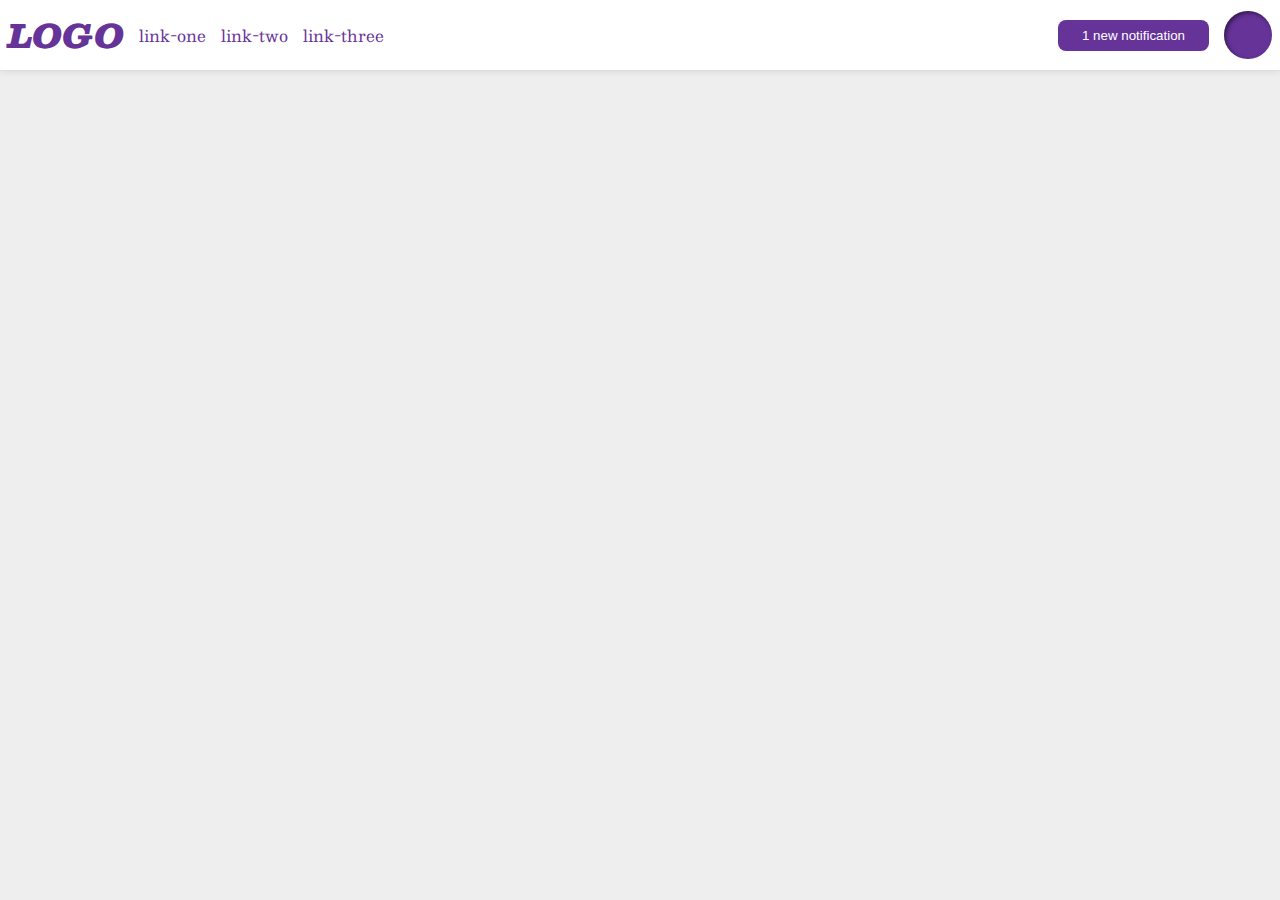
<file: foundations/flex/03-flex-header-2/index.html>
<!DOCTYPE html>
<html lang="en">
  <head>
    <meta charset="UTF-8">
    <meta http-equiv="X-UA-Compatible" content="IE=edge">
    <meta name="viewport" content="width=device-width, initial-scale=1.0">
    <title>Flex Header 2</title>
    <link rel="stylesheet" href="style.css">
  </head>
  <body>
    <div class="header">
      <div class="left-side">
        <div class="logo">
          LOGO
        </div>
        <ul class="links">
          <li><a href="https://google.com">link-one</a></li>
          <li><a href="https://google.com">link-two</a></li>
          <li><a href="https://google.com">link-three</a></li>
        </ul>
      </div>

      <div class="right-side">
        <button class="notifications">
          1 new notification
        </button>
        <div class="profile-image"></div>
      </div>
    </div>
  </body>
</html>
</file>
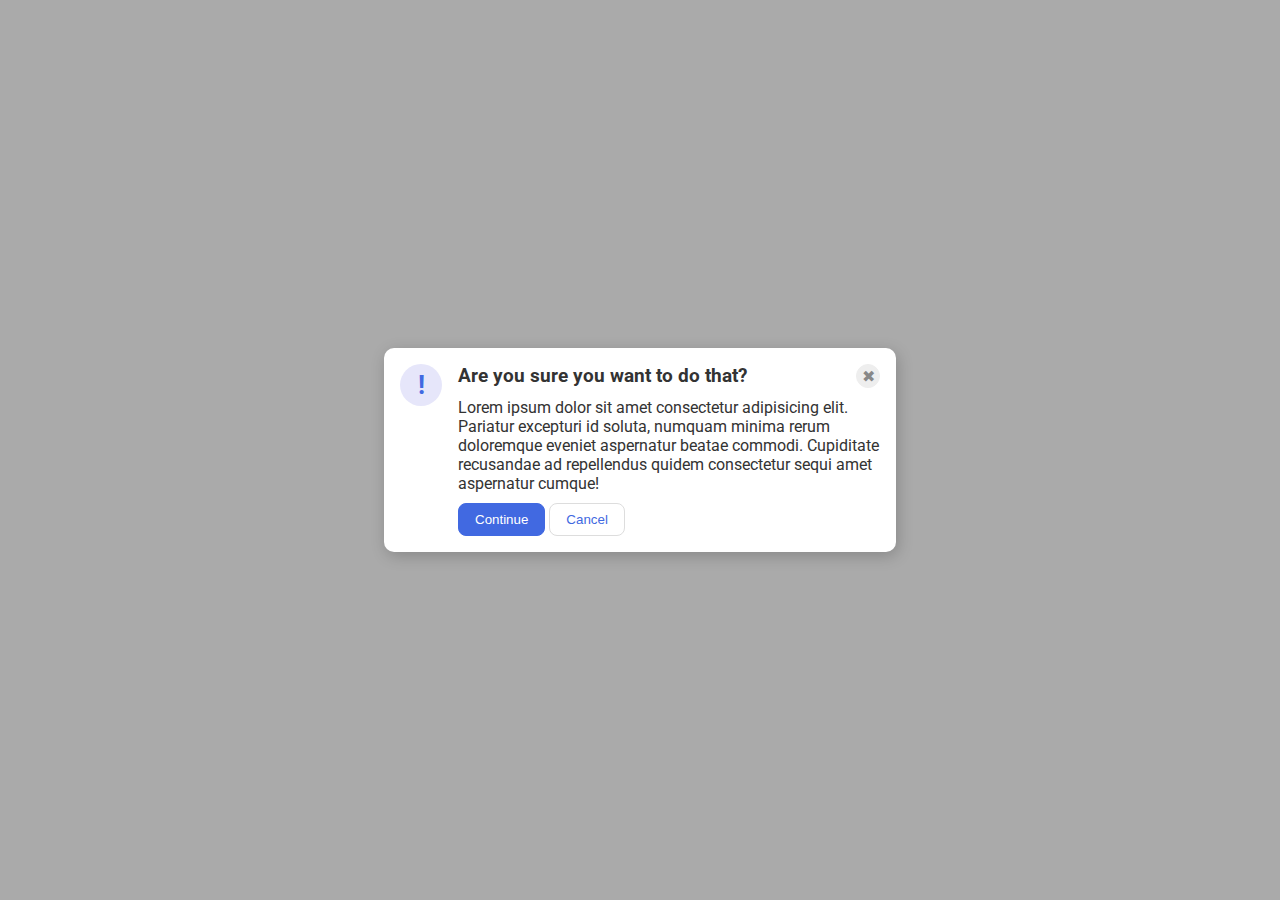
<file: foundations/flex/05-flex-modal/index.html>
<!DOCTYPE html>
<html lang="en">
  <head>
    <meta charset="UTF-8">
    <meta http-equiv="X-UA-Compatible" content="IE=edge">
    <meta name="viewport" content="width=device-width, initial-scale=1.0">
    <link rel="stylesheet" href="style.css">
    <title>Modal</title>
  </head>
  <body>
    <div class="modal">
      <div class="icon">!</div>
      <div class="content">
        <div class="header-button-container">
          <h3 class="header">Are you sure you want to do that?</h3>
          <button class="close-button">✖</button>
        </div>
        <div class="text">Lorem ipsum dolor sit amet consectetur adipisicing elit. Pariatur excepturi id soluta, numquam minima rerum doloremque eveniet aspernatur beatae commodi. Cupiditate recusandae ad repellendus quidem consectetur sequi amet aspernatur cumque!</div>
        <div class="buttons">
          <button class="continue">Continue</button>
          <button class="cancel">Cancel</button>
        </div>
      </div>
    </div>
  </body>
</html>
</file>
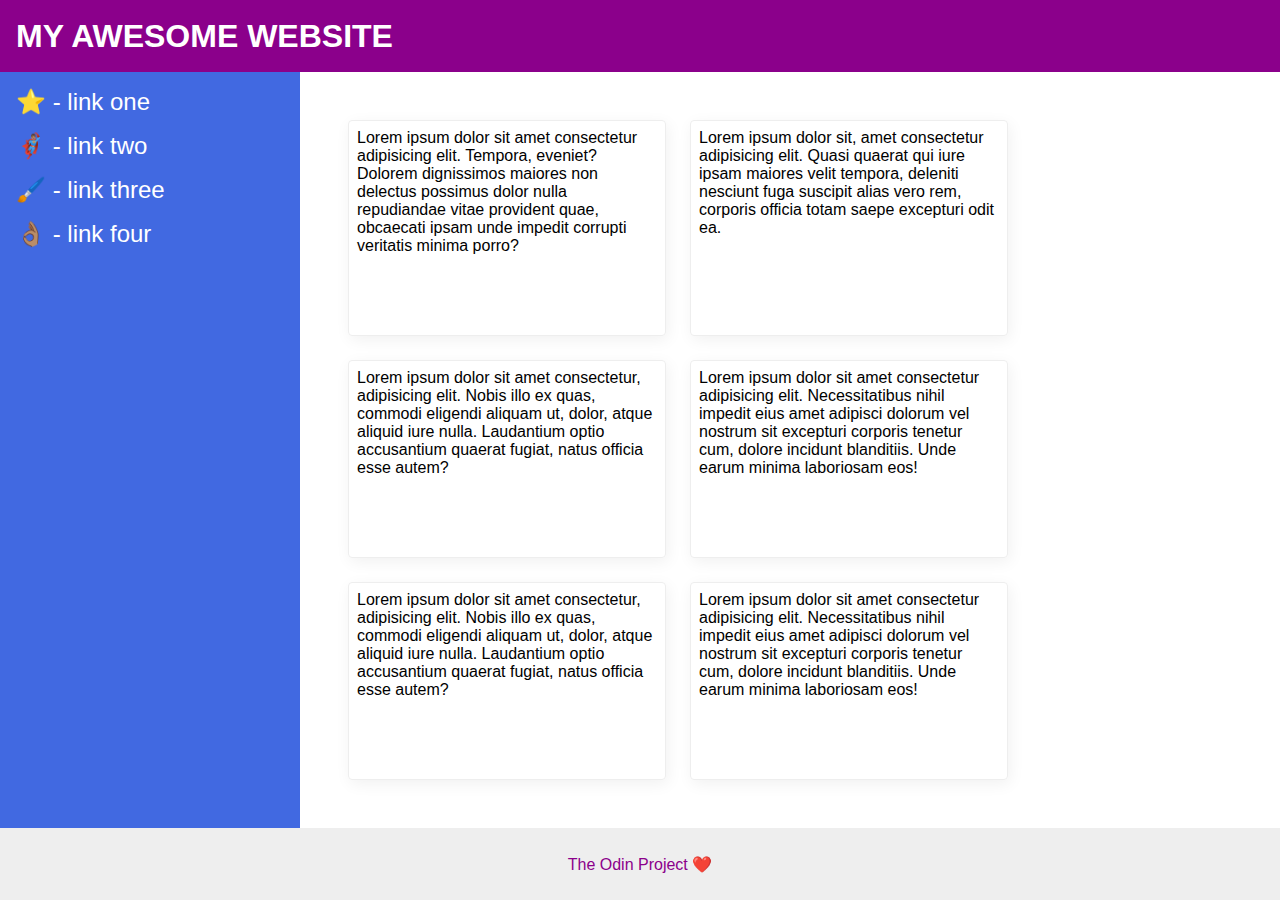
<file: foundations/flex/07-flex-layout-2/index.html>
<!DOCTYPE html>
<html lang="en">
  <head>
    <meta charset="UTF-8">
    <meta http-equiv="X-UA-Compatible" content="IE=edge">
    <meta name="viewport" content="width=device-width, initial-scale=1.0">
    <title>The Holy Grail</title>
    <link rel="stylesheet" href="style.css">
  </head>
  <body>
    <div class="header">
      MY AWESOME WEBSITE
    </div>

    <div class="content">
      <div class="sidebar">
        <ul>
          <li><a href="#">⭐ - link one</a></li>
          <li><a href="#">🦸🏽‍♂️ - link two</a></li>
          <li><a href="#">🖌️ - link three</a></li>
          <li><a href="#">👌🏽 - link four</a></li>
        </ul>
      </div>
      
      <div class="cards">
        <div class="card">Lorem ipsum dolor sit amet consectetur adipisicing elit. Tempora, eveniet? Dolorem dignissimos maiores non delectus possimus dolor nulla repudiandae vitae provident quae, obcaecati ipsam unde impedit corrupti veritatis minima porro?</div>
        <div class="card">Lorem ipsum dolor sit, amet consectetur adipisicing elit. Quasi quaerat qui iure ipsam maiores velit tempora, deleniti nesciunt fuga suscipit alias vero rem, corporis officia totam saepe excepturi odit ea.</div>
        <div class="card">Lorem ipsum dolor sit amet consectetur, adipisicing elit. Nobis illo ex quas, commodi eligendi aliquam ut, dolor, atque aliquid iure nulla. Laudantium optio accusantium quaerat fugiat, natus officia esse autem?</div>
        <div class="card">Lorem ipsum dolor sit amet consectetur adipisicing elit. Necessitatibus nihil impedit eius amet adipisci dolorum vel nostrum sit excepturi corporis tenetur cum, dolore incidunt blanditiis. Unde earum minima laboriosam eos!</div>
        <div class="card">Lorem ipsum dolor sit amet consectetur, adipisicing elit. Nobis illo ex quas, commodi eligendi aliquam ut, dolor, atque aliquid iure nulla. Laudantium optio accusantium quaerat fugiat, natus officia esse autem?</div>
        <div class="card">Lorem ipsum dolor sit amet consectetur adipisicing elit. Necessitatibus nihil impedit eius amet adipisci dolorum vel nostrum sit excepturi corporis tenetur cum, dolore incidunt blanditiis. Unde earum minima laboriosam eos!</div>  
      </div>
    </div>
    
    
    <div class="footer">
      The Odin Project ❤️
    </div>
  </body>
</html>
</file>
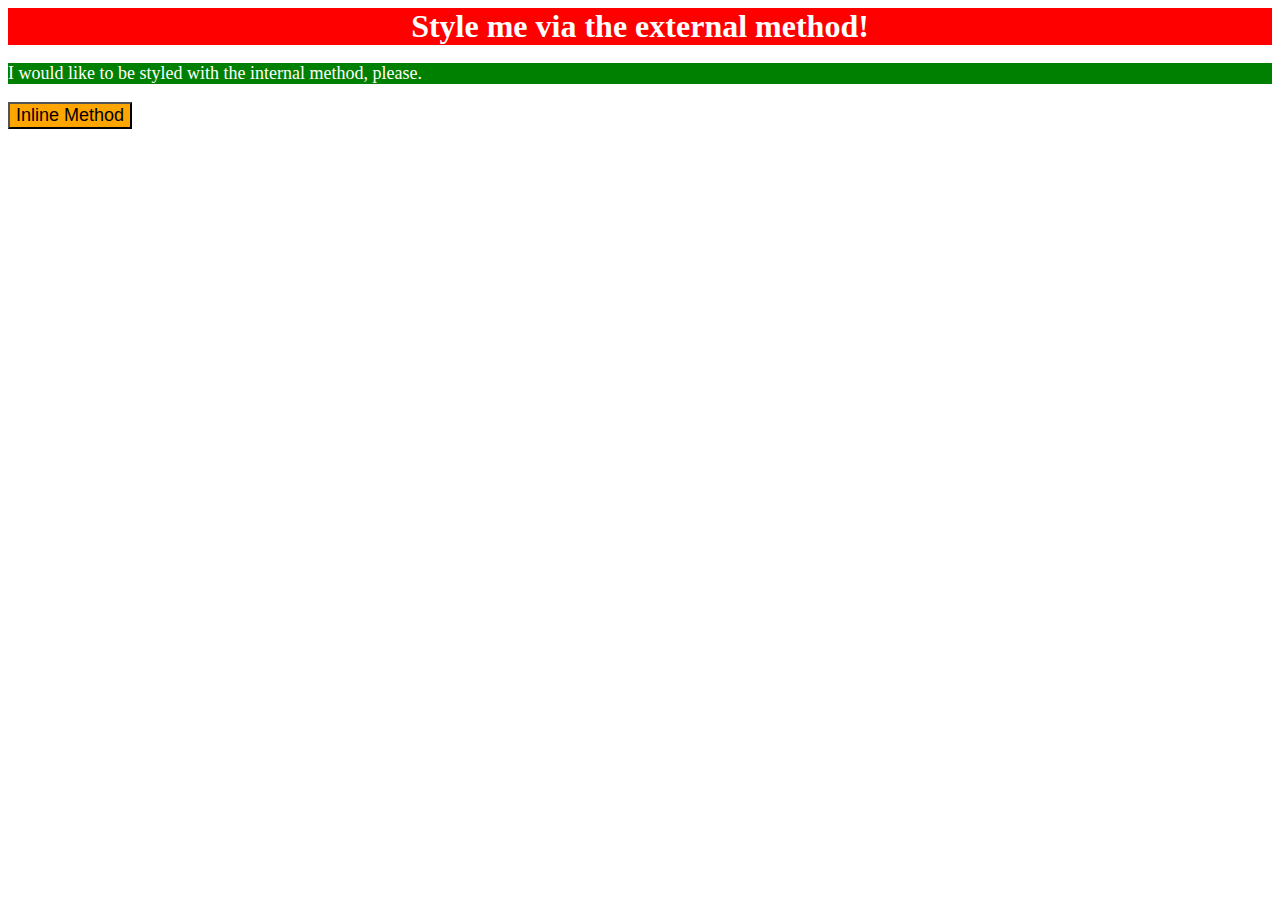
<file: foundations/intro-to-css/01-css-methods/index.html>
<!DOCTYPE html>
<html lang="en">
  <head>
    <meta charset="UTF-8">
    <meta http-equiv="X-UA-Compatible" content="IE=edge">
    <meta name="viewport" content="width=device-width, initial-scale=1.0">
    <link rel="stylesheet" href="css/style.css">
    <style>
      p {
        color: white;
        background-color:green;
        font-size: 18px;
      }
    </style>
    <title>Methods for Adding CSS</title>
  </head>
  <body>
    <div>Style me via the external method!</div>
    <p>I would like to be styled with the internal method, please.</p>
    <button style="background-color: orange; font-size: 18px;">Inline Method</button>
  </body>
</html>
</file>
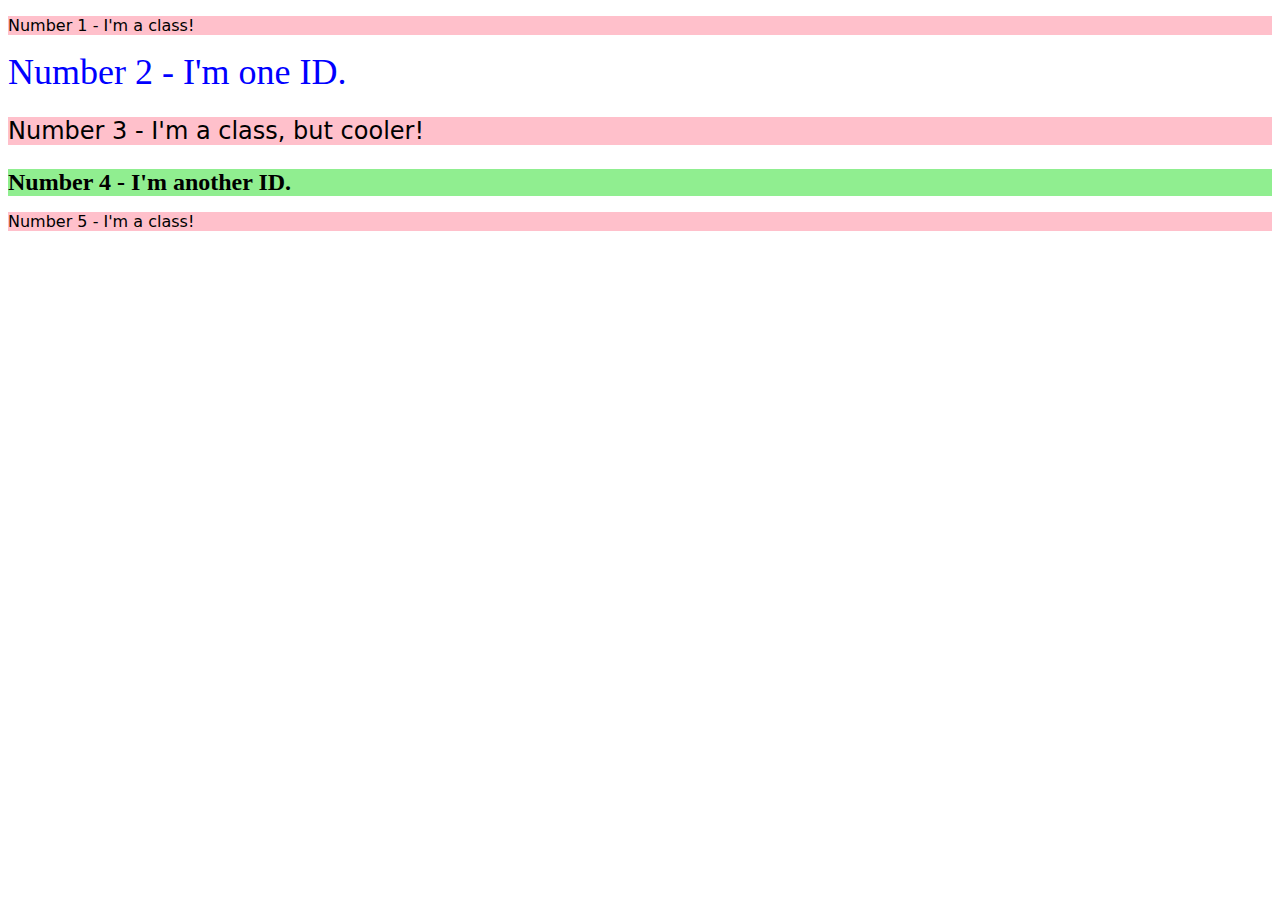
<file: foundations/intro-to-css/02-class-id-selectors/index.html>
<!DOCTYPE html>
<html lang="en">
  <head>
    <meta charset="UTF-8">
    <meta http-equiv="X-UA-Compatible" content="IE=edge">
    <meta name="viewport" content="width=device-width, initial-scale=1.0">
    <title>Class and ID Selectors</title>
    <link rel="stylesheet" href="style.css">
  </head>
  <body>
    <p class="odd">Number 1 - I'm a class!</p>
    <div id="second">Number 2 - I'm one ID.</div>
    <p class="odd change-size">Number 3 - I'm a class, but cooler!</p>
    <div id="fourth" class="change-size">Number 4 - I'm another ID.</div>
    <p class="odd">Number 5 - I'm a class!</p>
  </body>
</html>
</file>
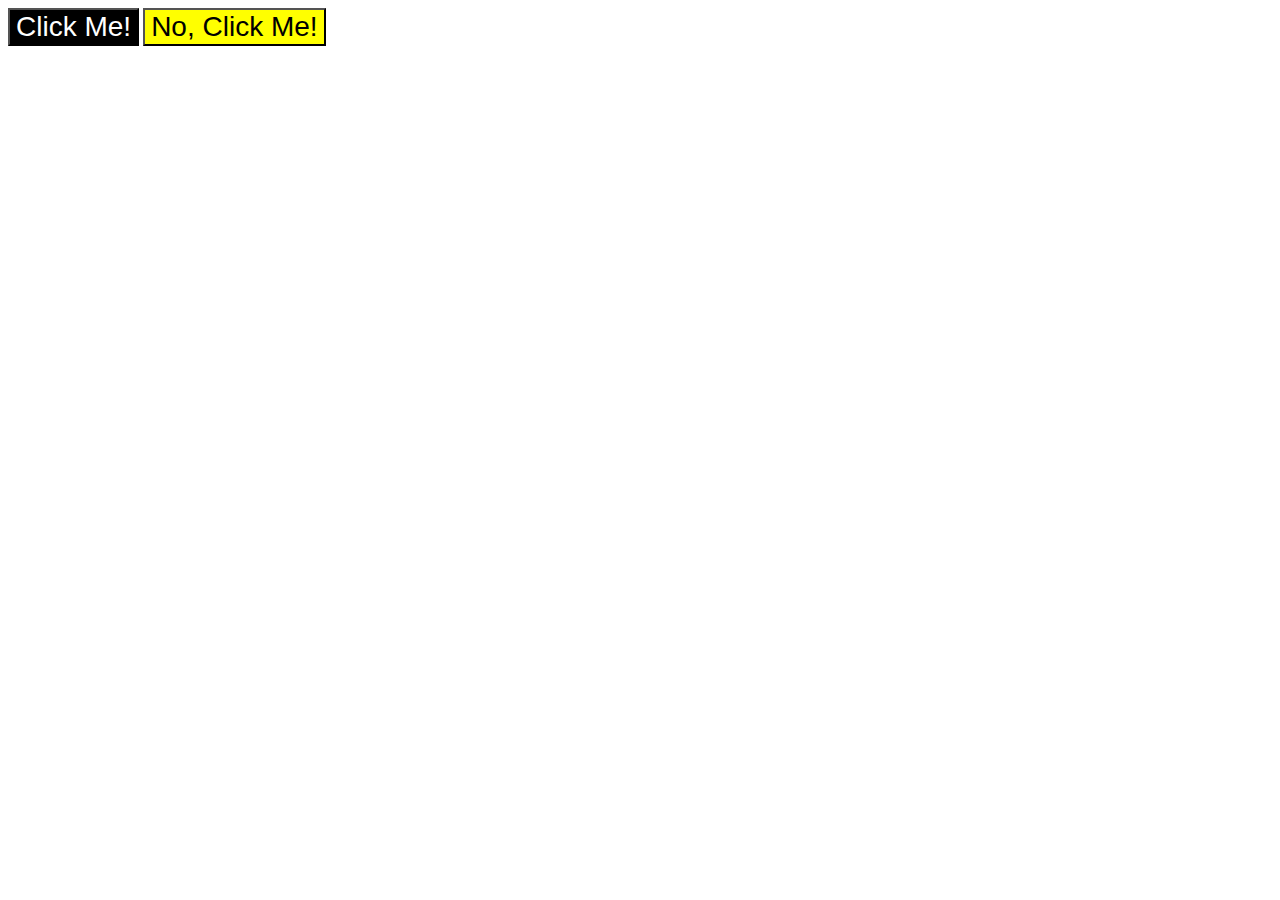
<file: foundations/intro-to-css/03-grouping-selectors/index.html>
<!DOCTYPE html>
<html lang="en">
  <head>
    <meta charset="UTF-8">
    <meta http-equiv="X-UA-Compatible" content="IE=edge">
    <meta name="viewport" content="width=device-width, initial-scale=1.0">
    <title>Grouping Selectors</title>
    <link rel="stylesheet" href="style.css">
  </head>
  <body>
    <button class="first">Click Me!</button>
    <button class="second">No, Click Me!</button>
  </body>
</html>
</file>
<file: foundations/flex/03-flex-header-2/style.css>
/* this is some magical font-importing.  
you'll learn about it later. */
@import url('https://fonts.googleapis.com/css2?family=Besley:ital,wght@0,400;1,900&display=swap');

body {
  margin: 0;
  background: #eee;
  font-family: Besley, serif;
}

.header {
  background: white;
  border-bottom: 1px solid #ddd;
  box-shadow: 0 0 8px rgba(0,0,0,.1);
  display: flex;
  justify-content: space-between;
  padding: 8px;
}

.left-side,
.right-side {
  display: flex;
  align-items: center;
  gap: 15px;
}

.links {
  display: flex;
  margin: 0;
  padding: 0;
  gap: 15px;
}

.profile-image {
  background: rebeccapurple;
  box-shadow: inset 2px 2px 4px rgba(0,0,0,.5);
  border-radius: 50%;
  width: 48px;
  height: 48px;
  min-width: 48px;
}

.logo {
  color: rebeccapurple;
  font-size: 32px;
  font-weight: 900;
  font-style: italic;
}

button {
  border: none;
  border-radius: 8px;
  background: rebeccapurple;
  color: white;
  padding: 8px 24px;
}

a {
  /* this removes the line under our links */
  text-decoration: none;
  color: rebeccapurple;
}

ul {
  list-style-type: none;
}
</file>
<file: foundations/flex/05-flex-modal/style.css>
@import url('https://fonts.googleapis.com/css2?family=Roboto:wght@400;700&display=swap');

html, body {
  height: 100%;
}

body {
  font-family: Roboto, sans-serif;
  margin: 0;
  background: #aaa;
  color: #333;
  /* I'll give you this one for free lol */
  display: flex;
  align-items: center;
  justify-content: center;
}

.modal {
  background: white;
  width: 480px;
  border-radius: 10px;
  box-shadow: 2px 4px 16px rgba(0,0,0,.2);
  display: flex;
  padding: 16px;
  gap: 16px;
}

.header-button-container {
  display: flex;
  justify-content: space-between;
  align-items: center;
}

.text {
  margin: 10px 0 10px 0;
}

h3 {
  margin: 0;
  padding: 0;
}

.icon {
  color: royalblue;
  font-size: 26px;
  font-weight: 700;
  background: lavender;
  width: 42px;
  height: 42px;
  border-radius: 50%;
  display: flex;
  align-items: center;
  justify-content: center;
  flex-shrink: 0;
}

.close-button {
  background: #eee;
  border-radius: 50%;
  color: #888;
  font-weight: 400;
  font-size: 16px;
  height: 24px;
  width: 24px;
  display: flex;
  align-items: center;
  justify-content: center;
  border: 1px solid #eee;
  padding: 0;
}

button {
  cursor: pointer;
  padding: 8px 16px;
  border-radius: 8px;
}

button.continue {
  background: royalblue;
  border: 1px solid royalblue;
  color: white;
}

button.cancel {
  background: white;
  border: 1px solid #ddd;
  color: royalblue;
}
</file>
<file: foundations/flex/07-flex-layout-2/style.css>
body {
  font-family: -apple-system, BlinkMacSystemFont, 'Segoe UI', Roboto, Oxygen, Ubuntu, Cantarell, 'Open Sans', 'Helvetica Neue', sans-serif;
  margin: 0;
  min-height: 100vh;
}

.header {
  height: 72px;
  background: darkmagenta;
  color: white;
}

.footer {
  height: 72px;
  background: #eee;
  color: darkmagenta;
}

.sidebar {
  width: 300px;
  background: royalblue;
  box-sizing: border-box;
}

.card {
  border: 1px solid #eee;
  box-shadow: 2px 4px 16px rgba(0,0,0,.06);
  border-radius: 4px;
}

/* MY SOLUTION */

body {
  display: flex;
  flex-direction: column;
}

.header {
  font-size: 32px;
  font-weight: 900;
  display: flex;
  align-items: center;
  padding-left: 16px;
}

.content {
  display: flex;
  flex: 1;
}

.sidebar {
  padding: 16px;
  width: 300px;
  flex: 0 0 auto;
}

.sidebar ul {
  padding: 0;
  margin: 0;
  list-style: none;
  font-size: 24px;
  display: flex;
  flex-direction: column;
  gap: 16px;
}

.cards {
  display: flex;
  padding: 48px;
  flex-wrap: wrap;
  gap: 24px;
}

.card {
  width: 300px;
  padding: 8px;
}

.footer {
  display: flex;
  justify-content: center;
  align-items: center;
}

a {
  text-decoration: none;
  color: white;
}
</file>
<file: foundations/intro-to-css/01-css-methods/css/style.css>
div {
    color: white;
    background-color: red;
    font-size: 32px;
    text-align: center;
    font-weight: bold;
}
</file>
<file: foundations/intro-to-css/02-class-id-selectors/style.css>
.odd {
    background-color: pink;
    font-family: Verdana, "DejaVu Sans", sans-serif;
}

.change-size {
    font-size: 24px;
}

#second {
    color: blue;
    font-size: 36px;
}

#fourth {
    background-color: lightgreen;
    font-weight: bold;
}
</file>
<file: foundations/intro-to-css/03-grouping-selectors/style.css>
.first,
.second {
    font-size: 28px;
    font-family: Helvetica, "Times New Roman", sans-serif;
}

.first {
    color: white;
    background-color: black;
}

.second {
    color: black;
    background-color: yellow;
}
</file>
